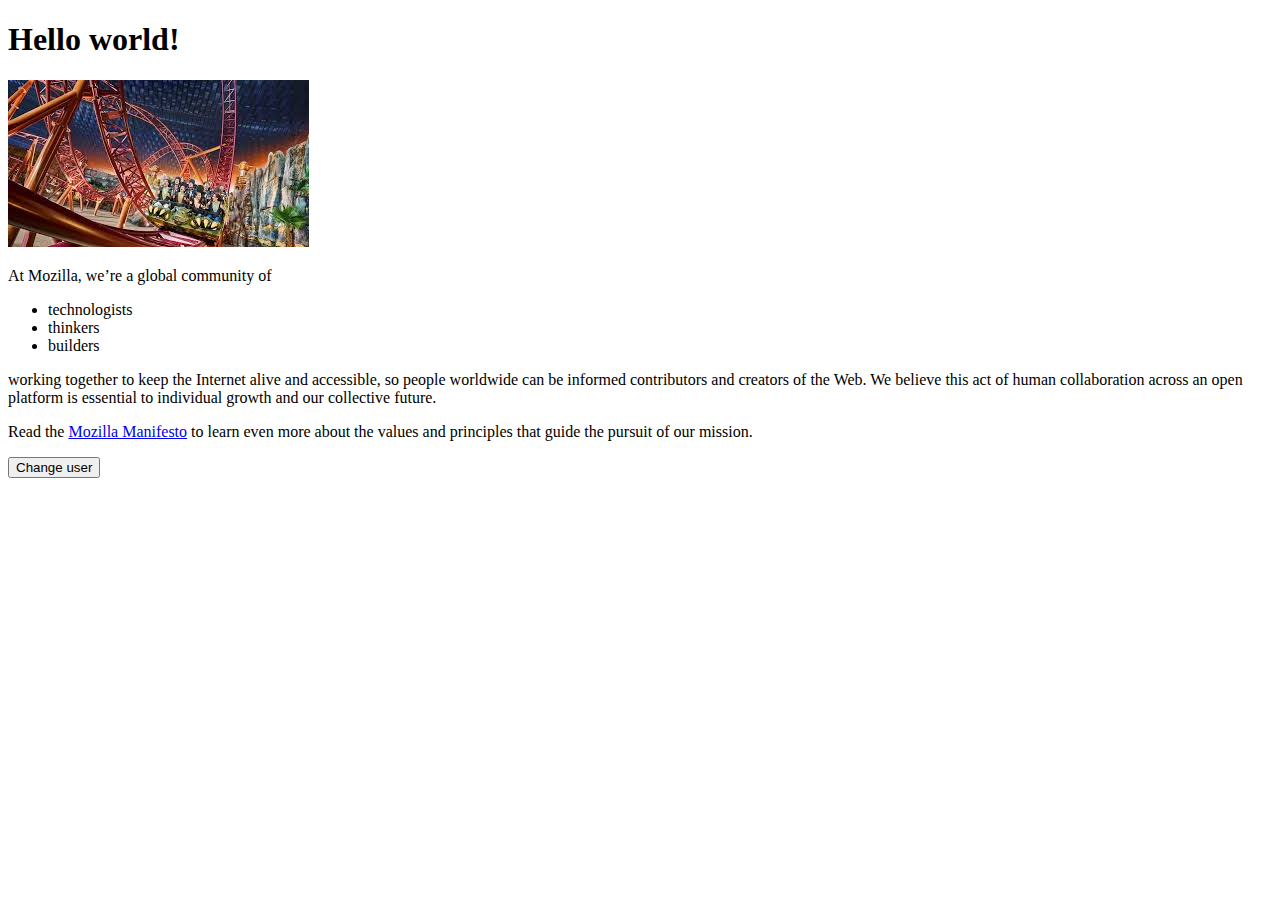
<file: day1/index.html>
<!DOCTYPE html>
<html lang="en">
<head>
    <meta charset="UTF-8">
    <meta name="viewport" content="width=device-width, initial-scale=1.0">
    <title>Document</title>
</head>
<body>
    <h1>Mozilla is cool</h1>
    <img src="./img1.jpg" alt="The Firefox logo: a flaming fox surrounding the Earth.">

    <p>At Mozilla, we’re a global community of</p>

    <ul> <!-- changed to list in the tutorial -->
      <li>technologists</li>
      <li>thinkers</li>
      <li>builders</li>
    </ul>

    <p>working together to keep the Internet alive and accessible, so people worldwide can be informed contributors and creators of the Web. We believe this act of human collaboration across an open platform is essential to individual growth and our collective future.</p>

    <p>Read the <a href="https://www.mozilla.org/en-US/about/manifesto/">Mozilla Manifesto</a> to learn even more about the values and principles that guide the pursuit of our mission.</p>
    <button>Change user</button>
    <script src="day1.js"></script>
</body>
</html>
</file>
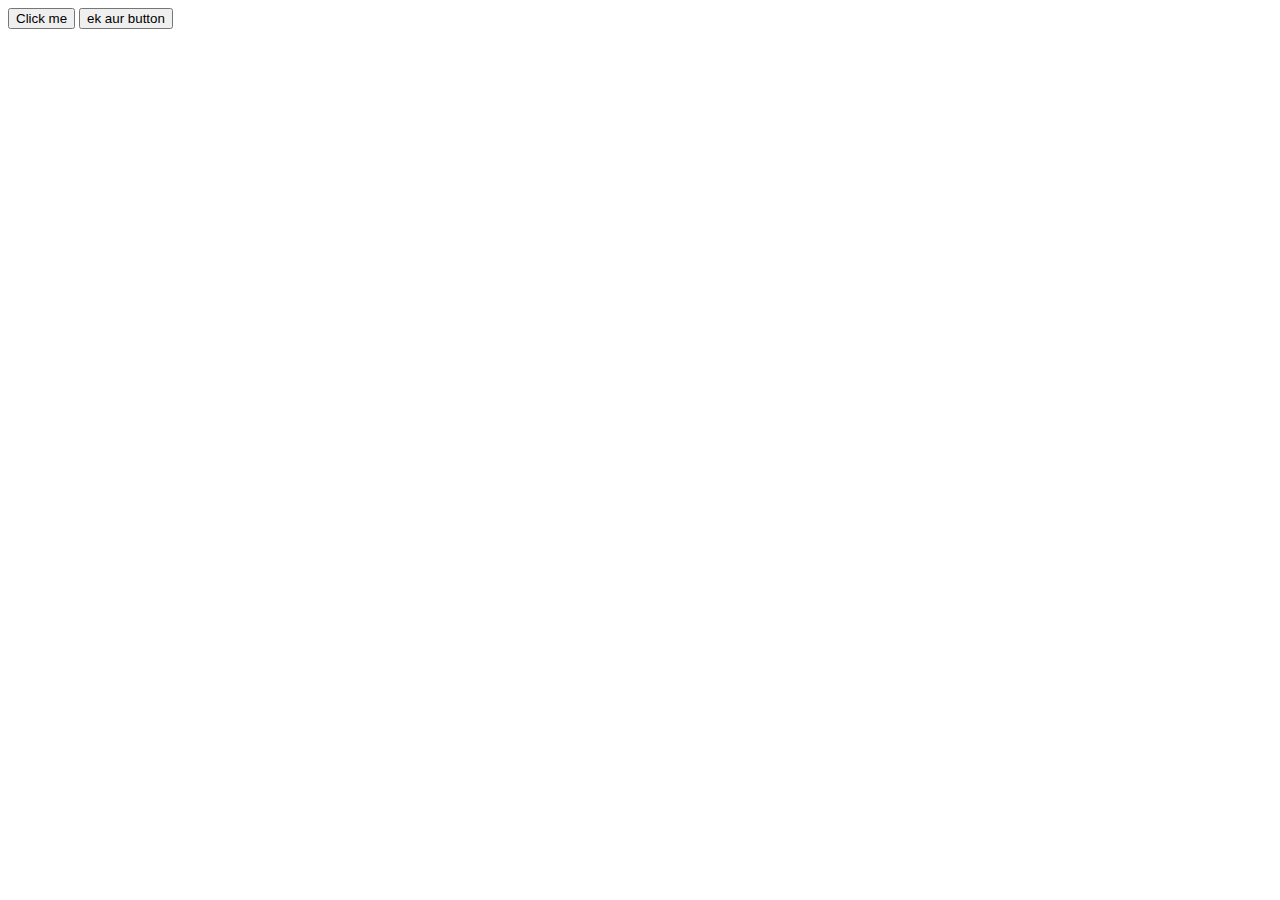
<file: day2/index.html>
<!DOCTYPE html>
<html lang="en-US">
  <head>
    <meta charset="utf-8">
    <meta name="viewport" content="width=device-width">
    <title>Apply JavaScript example</title>
    <!-- <script> tag here means external js -->
        <!-- <script defer src="script.js"></script> can use this as well -->
        <script type="module" src="day2.js"></script>
  </head>
  <body>
    <button>Click me</button>

       <button>ek aur button</button>
<!-- <script> tag here means internal js -->
  </body>
</html>
</file>
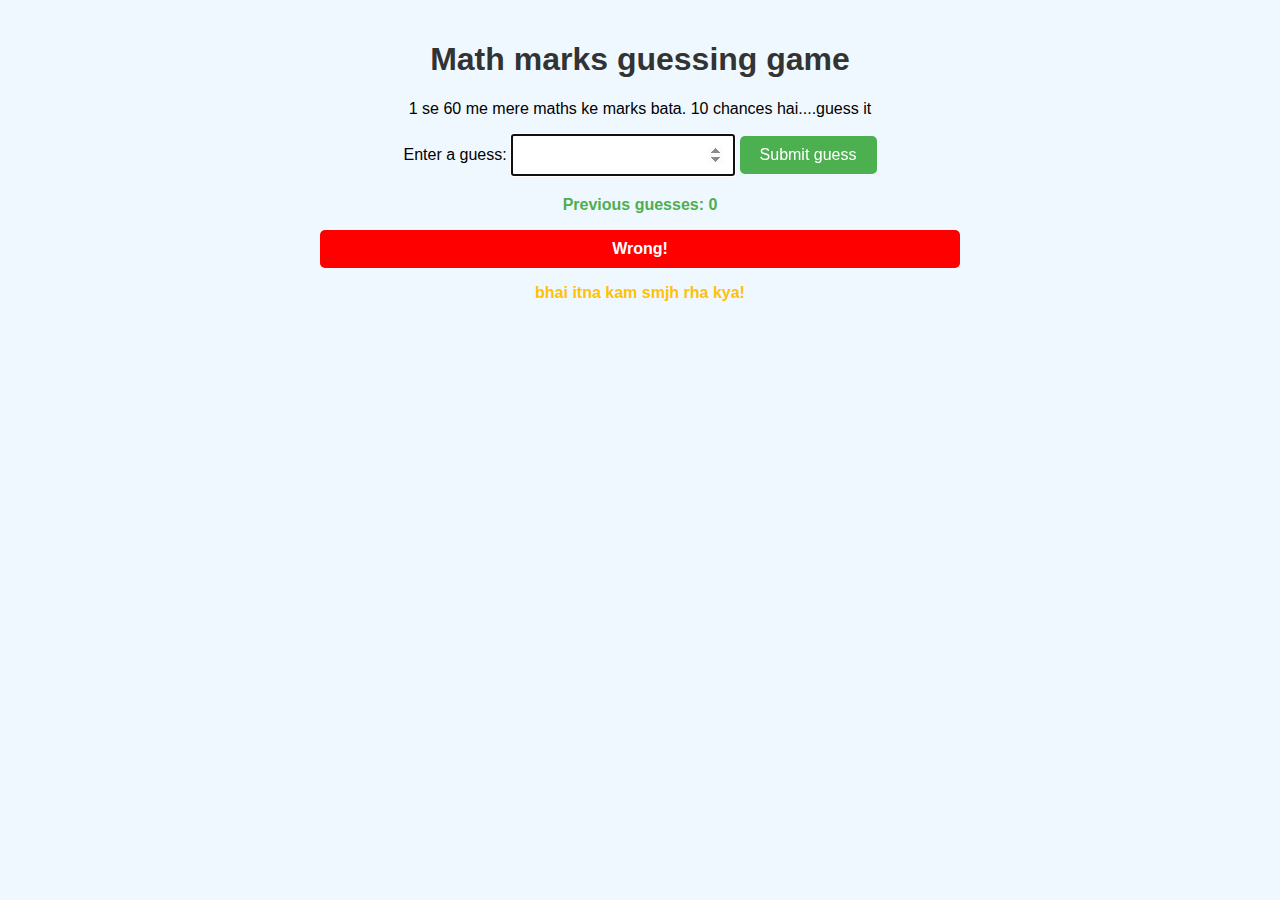
<file: day3/index.html>
<!DOCTYPE html>
<html lang="en-US">
  <head>
    <meta charset="utf-8">

    <title>Number guessing game</title>

    <link rel="stylesheet" href="style.css">
  </head>

  <body>
    <h1>Math marks guessing game</h1>

    <p>1 se 60 me mere maths ke marks bata. 10 chances hai....guess it</p>

    <div class="form">
      <label for="guessField">Enter a guess: </label>
      <input type="number" min="1" max="100" required id="guessField" class="guessField">
      <input type="submit" value="Submit guess" class="guessSubmit">
    </div>

    <div class="resultParas">
      <p class="guesses"></p>
      <p class="lastResult"></p>
      <p class="lowOrHi"></p>
    </div>

    <script src="day3.js">

      // Your JavaScript goes here

    </script>
  </body>
</html>
</file>
<file: day3/style.css>
html { 
    font-family: sans-serif; 
  }
  
  body { 
    width: 50%; 
    max-width: 800px; 
    min-width: 480px; 
    margin: 0 auto; 
    background-color: #f0f8ff; /* Light blue background */ 
    text-align: center; /* Center text alignment */ 
    padding: 20px; 
  }
  
  h1 { 
    color: #333; 
  }
  
  .form input[type="number"] { 
    width: 200px; 
    padding: 10px; 
    font-size: 16px; 
  }
  
  .form input[type="submit"] { 
    padding: 10px 20px; 
    font-size: 16px; 
    background-color: #4CAF50; /* Green background */ 
    color: white; 
    border: none; 
    border-radius: 5px; 
    cursor: pointer; 
  }
  
  .form input[type="submit"]:hover { 
    background-color: #45a049; /* Darker green on hover */ 
  }
  
  .resultParas { 
    margin-top: 20px; 
  }
  
  .resultParas p { 
    font-size: 16px; 
    font-weight: bold; 
  }
  
  .guesses { 
    color: #4CAF50; /* Green */ 
  }
  
  .lastResult { 
    color: white; 
    padding: 10px; 
    background-color: #dc3545; /* Red background */ 
    border-radius: 5px; 
  }
  
  .lowOrHi { 
    color: #ffc107; /* Yellow */ 
  }
</file>
